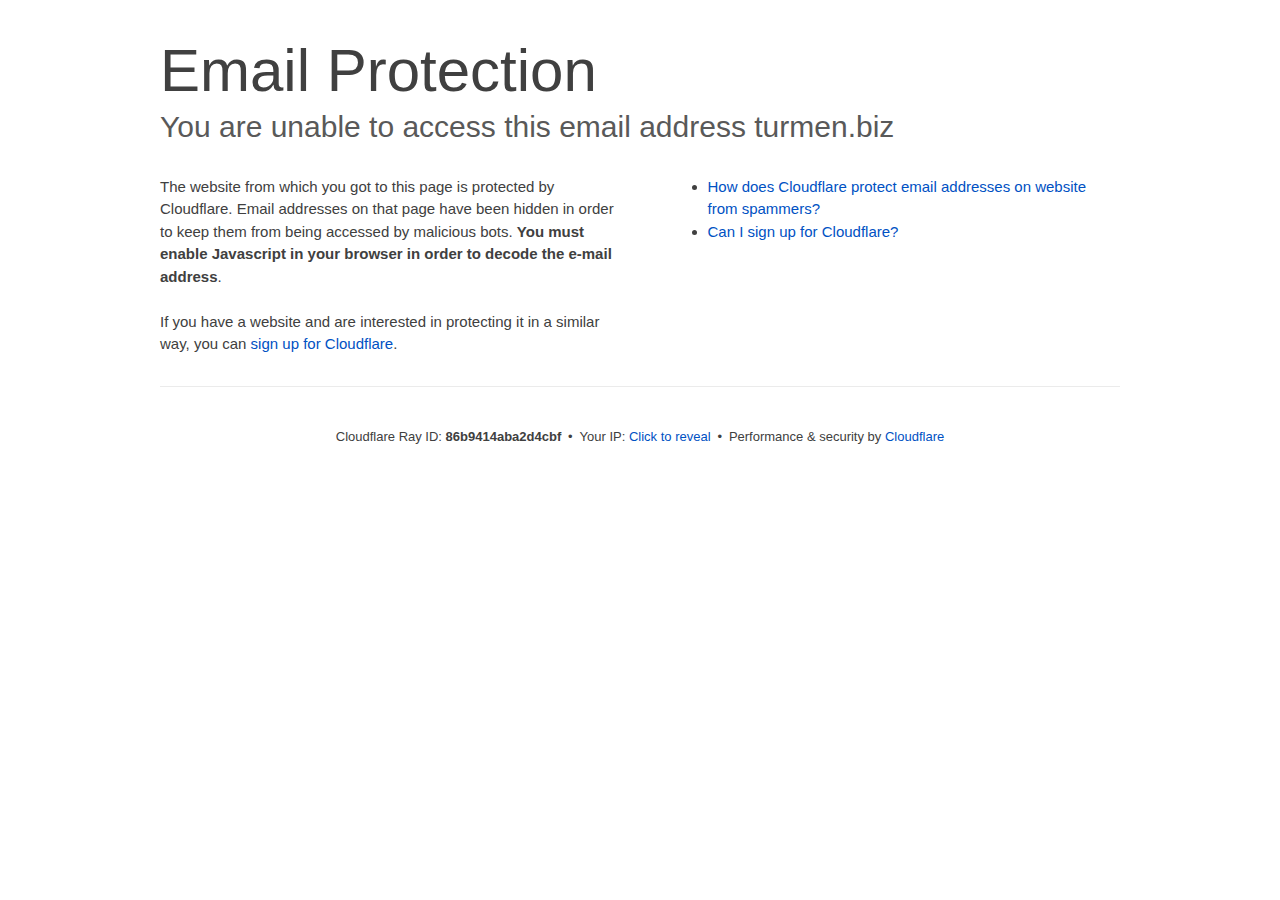
<file: cdn-cgi/l/email-protection.html>
﻿<!DOCTYPE html>
<!--[if lt IE 7]> <html class="no-js ie6 oldie" lang="en-US"> <![endif]-->
<!--[if IE 7]>    <html class="no-js ie7 oldie" lang="en-US"> <![endif]-->
<!--[if IE 8]>    <html class="no-js ie8 oldie" lang="en-US"> <![endif]-->
<!--[if gt IE 8]><!--> <html class="no-js" lang="en-US"> <!--<![endif]-->
<head>
<title>Email Protection | Cloudflare</title>
<meta charset="UTF-8">
<meta http-equiv="Content-Type" content="text/html; charset=UTF-8">
<meta http-equiv="X-UA-Compatible" content="IE=Edge">
<meta name="robots" content="noindex, nofollow">
<meta name="viewport" content="width=device-width,initial-scale=1">
<link rel="stylesheet" id="cf_styles-css" href="../styles/cf.errors.css">
<!--[if lt IE 9]><link rel="stylesheet" id='cf_styles-ie-css' href="/cdn-cgi/styles/cf.errors.ie.css" /><![endif]-->
<style>body{margin:0;padding:0}</style>


<!--[if gte IE 10]><!-->
<script>
  if (!navigator.cookieEnabled) {
    window.addEventListener('DOMContentLoaded', function () {
      var cookieEl = document.getElementById('cookie-alert');
      cookieEl.style.display = 'block';
    })
  }
</script>
<!--<![endif]-->


</head>
<body>
  <div id="cf-wrapper">
    <div class="cf-alert cf-alert-error cf-cookie-error" id="cookie-alert" data-translate="enable_cookies">Please enable cookies.</div>
    <div id="cf-error-details" class="cf-error-details-wrapper">
      <div class="cf-wrapper cf-header cf-error-overview">
        <h1 data-translate="block_headline">Email Protection</h1>
        <h2 class="cf-subheadline"><span data-translate="unable_to_access">You are unable to access this email address</span> turmen.biz</h2>
      </div><!-- /.header -->

      <div class="cf-section cf-wrapper">
        <div class="cf-columns two">
          <div class="cf-column">
            <p>The website from which you got to this page is protected by Cloudflare. Email addresses on that page have been hidden in order to keep them from being accessed by malicious bots. <strong>You must enable Javascript in your browser in order to decode the e-mail address</strong>.</p>
            <p>If you have a website and are interested in protecting it in a similar way, you can <a rel="noopener noreferrer" href="https://www.cloudflare.com/sign-up?utm_source=email_protection">sign up for Cloudflare</a>.</p>
          </div>

          <div class="cf-column">
            <div class="grid_4">
              <div class="rail">
                  <div class="panel">
                      <ul class="nobullets">
                        <li><a rel="noopener noreferrer" class="modal-link-faq" href="https://support.cloudflare.com/hc/en-us/articles/200170016-What-is-Email-Address-Obfuscation-">How does Cloudflare protect email addresses on website from spammers?</a></li>
                        <li><a rel="noopener noreferrer" class="modal-link-faq" href="https://support.cloudflare.com/hc/en-us/categories/200275218-Getting-Started">Can I sign up for Cloudflare?</a></li>
                    </ul>
                </div>
              </div>
            </div>
          </div>
        </div>
      </div><!-- /.section -->

      <div class="cf-error-footer cf-wrapper w-240 lg:w-full py-10 sm:py-4 sm:px-8 mx-auto text-center sm:text-left border-solid border-0 border-t border-gray-300">
  <p class="text-13">
    <span class="cf-footer-item sm:block sm:mb-1">Cloudflare Ray ID: <strong class="font-semibold">86b9414aba2d4cbf</strong></span>
    <span class="cf-footer-separator sm:hidden">&bull;</span>
    <span id="cf-footer-item-ip" class="cf-footer-item hidden sm:block sm:mb-1">
      Your IP:
      <button type="button" id="cf-footer-ip-reveal" class="cf-footer-ip-reveal-btn">Click to reveal</button>
      <span class="hidden" id="cf-footer-ip">95.57.45.39</span>
      <span class="cf-footer-separator sm:hidden">&bull;</span>
    </span>
    <span class="cf-footer-item sm:block sm:mb-1"><span>Performance &amp; security by</span> <a rel="noopener noreferrer" href="https://www.cloudflare.com/5xx-error-landing" id="brand_link" target="_blank">Cloudflare</a></span>
    
  </p>
  <script>(function(){function d(){var b=a.getElementById("cf-footer-item-ip"),c=a.getElementById("cf-footer-ip-reveal");b&&"classList"in b&&(b.classList.remove("hidden"),c.addEventListener("click",function(){c.classList.add("hidden");a.getElementById("cf-footer-ip").classList.remove("hidden")}))}var a=document;document.addEventListener&&a.addEventListener("DOMContentLoaded",d)})();</script>
</div><!-- /.error-footer -->


    </div><!-- /#cf-error-details -->
  </div><!-- /#cf-wrapper -->

  <script>
  window._cf_translation = {};
  
  
</script>

</body>
</html>
</file>
<file: cdn-cgi/styles/cf.errors.css>
#cf-wrapper a,#cf-wrapper abbr,#cf-wrapper article,#cf-wrapper aside,#cf-wrapper b,#cf-wrapper big,#cf-wrapper blockquote,#cf-wrapper body,#cf-wrapper canvas,#cf-wrapper caption,#cf-wrapper center,#cf-wrapper cite,#cf-wrapper code,#cf-wrapper dd,#cf-wrapper del,#cf-wrapper details,#cf-wrapper dfn,#cf-wrapper div,#cf-wrapper dl,#cf-wrapper dt,#cf-wrapper em,#cf-wrapper embed,#cf-wrapper fieldset,#cf-wrapper figcaption,#cf-wrapper figure,#cf-wrapper footer,#cf-wrapper form,#cf-wrapper h1,#cf-wrapper h2,#cf-wrapper h3,#cf-wrapper h4,#cf-wrapper h5,#cf-wrapper h6,#cf-wrapper header,#cf-wrapper hgroup,#cf-wrapper html,#cf-wrapper i,#cf-wrapper iframe,#cf-wrapper img,#cf-wrapper label,#cf-wrapper legend,#cf-wrapper li,#cf-wrapper mark,#cf-wrapper menu,#cf-wrapper nav,#cf-wrapper object,#cf-wrapper ol,#cf-wrapper output,#cf-wrapper p,#cf-wrapper pre,#cf-wrapper s,#cf-wrapper samp,#cf-wrapper section,#cf-wrapper small,#cf-wrapper span,#cf-wrapper strike,#cf-wrapper strong,#cf-wrapper sub,#cf-wrapper summary,#cf-wrapper sup,#cf-wrapper table,#cf-wrapper tbody,#cf-wrapper td,#cf-wrapper tfoot,#cf-wrapper th,#cf-wrapper thead,#cf-wrapper tr,#cf-wrapper tt,#cf-wrapper u,#cf-wrapper ul{margin:0;padding:0;border:0;font:inherit;font-size:100%;text-decoration:none;vertical-align:baseline}#cf-wrapper a img{border:none}#cf-wrapper article,#cf-wrapper aside,#cf-wrapper details,#cf-wrapper figcaption,#cf-wrapper figure,#cf-wrapper footer,#cf-wrapper header,#cf-wrapper hgroup,#cf-wrapper menu,#cf-wrapper nav,#cf-wrapper section,#cf-wrapper summary{display:block}#cf-wrapper .cf-columns:after,#cf-wrapper .cf-columns:before,#cf-wrapper .cf-section:after,#cf-wrapper .cf-section:before,#cf-wrapper .cf-wrapper:after,#cf-wrapper .cf-wrapper:before,#cf-wrapper .clearfix:after,#cf-wrapper .clearfix:before,#cf-wrapper section:after,#cf-wrapper section:before{content:" ";display:table}#cf-wrapper .cf-columns:after,#cf-wrapper .cf-section:after,#cf-wrapper .cf-wrapper:after,#cf-wrapper .clearfix:after,#cf-wrapper section:after{clear:both}#cf-wrapper{display:block;margin:0;padding:0;position:relative;text-align:left;width:100%;z-index:999999999;color:#404040!important;font-family:-apple-system,BlinkMacSystemFont,Segoe UI,Roboto,Oxygen,Ubuntu,Helvetica Neue,Arial,sans-serif!important;font-size:15px!important;line-height:1.5!important;text-decoration:none!important;letter-spacing:normal;-webkit-tap-highlight-color:rgba(246,139,31,.3);-webkit-font-smoothing:antialiased}#cf-wrapper .cf-section,#cf-wrapper section{background:0 0;display:block;margin-bottom:2em;margin-top:2em}#cf-wrapper .cf-wrapper{margin-left:auto;margin-right:auto;width:90%}#cf-wrapper .cf-columns{display:block;list-style:none;padding:0;width:100%}#cf-wrapper .cf-columns img,#cf-wrapper .cf-columns input,#cf-wrapper .cf-columns object,#cf-wrapper .cf-columns select,#cf-wrapper .cf-columns textarea{max-width:100%}#cf-wrapper .cf-columns>.cf-column{float:left;padding-bottom:45px;width:100%;box-sizing:border-box}@media screen and (min-width:49.2em){#cf-wrapper .cf-columns.cols-2>.cf-column:nth-child(n+3),#cf-wrapper .cf-columns.cols-3>.cf-column:nth-child(n+4),#cf-wrapper .cf-columns.cols-4>.cf-column:nth-child(n+3),#cf-wrapper .cf-columns.four>.cf-column:nth-child(n+3),#cf-wrapper .cf-columns.three>.cf-column:nth-child(n+4),#cf-wrapper .cf-columns.two>.cf-column:nth-child(n+3){padding-top:67.5px}#cf-wrapper .cf-columns>.cf-column{padding-bottom:0}#cf-wrapper .cf-columns.cols-2>.cf-column,#cf-wrapper .cf-columns.cols-4>.cf-column,#cf-wrapper .cf-columns.four>.cf-column,#cf-wrapper .cf-columns.two>.cf-column{padding-left:0;padding-right:22.5px;width:50%}#cf-wrapper .cf-columns.cols-2>.cf-column:nth-child(2n),#cf-wrapper .cf-columns.cols-4>.cf-column:nth-child(2n),#cf-wrapper .cf-columns.four>.cf-column:nth-child(2n),#cf-wrapper .cf-columns.two>.cf-column:nth-child(2n){padding-left:22.5px;padding-right:0}#cf-wrapper .cf-columns.cols-2>.cf-column:nth-child(odd),#cf-wrapper .cf-columns.cols-4>.cf-column:nth-child(odd),#cf-wrapper .cf-columns.four>.cf-column:nth-child(odd),#cf-wrapper .cf-columns.two>.cf-column:nth-child(odd){clear:left}#cf-wrapper .cf-columns.cols-3>.cf-column,#cf-wrapper .cf-columns.three>.cf-column{padding-left:30px;width:33.3333333333333%}#cf-wrapper .cf-columns.cols-3>.cf-column:first-child,#cf-wrapper .cf-columns.cols-3>.cf-column:nth-child(3n+1),#cf-wrapper .cf-columns.three>.cf-column:first-child,#cf-wrapper .cf-columns.three>.cf-column:nth-child(3n+1){clear:left;padding-left:0;padding-right:30px}#cf-wrapper .cf-columns.cols-3>.cf-column:nth-child(3n+2),#cf-wrapper .cf-columns.three>.cf-column:nth-child(3n+2){padding-left:15px;padding-right:15px}#cf-wrapper .cf-columns.cols-3>.cf-column:nth-child(-n+3),#cf-wrapper .cf-columns.three>.cf-column:nth-child(-n+3){padding-top:0}}@media screen and (min-width:66em){#cf-wrapper .cf-columns>.cf-column{padding-bottom:0}#cf-wrapper .cf-columns.cols-4>.cf-column,#cf-wrapper .cf-columns.four>.cf-column{padding-left:33.75px;width:25%}#cf-wrapper .cf-columns.cols-4>.cf-column:nth-child(odd),#cf-wrapper .cf-columns.four>.cf-column:nth-child(odd){clear:none}#cf-wrapper .cf-columns.cols-4>.cf-column:first-child,#cf-wrapper .cf-columns.cols-4>.cf-column:nth-child(4n+1),#cf-wrapper .cf-columns.four>.cf-column:first-child,#cf-wrapper .cf-columns.four>.cf-column:nth-child(4n+1){clear:left;padding-left:0;padding-right:33.75px}#cf-wrapper .cf-columns.cols-4>.cf-column:nth-child(4n+2),#cf-wrapper .cf-columns.four>.cf-column:nth-child(4n+2){padding-left:11.25px;padding-right:22.5px}#cf-wrapper .cf-columns.cols-4>.cf-column:nth-child(4n+3),#cf-wrapper .cf-columns.four>.cf-column:nth-child(4n+3){padding-left:22.5px;padding-right:11.25px}#cf-wrapper .cf-columns.cols-4>.cf-column:nth-child(n+5),#cf-wrapper .cf-columns.four>.cf-column:nth-child(n+5){padding-top:67.5px}#cf-wrapper .cf-columns.cols-4>.cf-column:nth-child(-n+4),#cf-wrapper .cf-columns.four>.cf-column:nth-child(-n+4){padding-top:0}}#cf-wrapper a{background:0 0;border:0;color:#0051c3;outline:0;text-decoration:none;-webkit-transition:all .15s ease;transition:all .15s ease}#cf-wrapper a:hover{background:0 0;border:0;color:#f68b1f}#cf-wrapper a:focus{background:0 0;border:0;color:#62a1d8;outline:0}#cf-wrapper a:active{background:0 0;border:0;color:#c16508;outline:0}#cf-wrapper h1,#cf-wrapper h2,#cf-wrapper h3,#cf-wrapper h4,#cf-wrapper h5,#cf-wrapper h6,#cf-wrapper p{color:#404040;margin:0;padding:0}#cf-wrapper h1,#cf-wrapper h2,#cf-wrapper h3{font-weight:400}#cf-wrapper h4,#cf-wrapper h5,#cf-wrapper h6,#cf-wrapper strong{font-weight:600}#cf-wrapper h1{font-size:36px;line-height:1.2}#cf-wrapper h2{font-size:30px;line-height:1.3}#cf-wrapper h3{font-size:25px;line-height:1.3}#cf-wrapper h4{font-size:20px;line-height:1.3}#cf-wrapper h5{font-size:15px}#cf-wrapper h6{font-size:13px}#cf-wrapper ol,#cf-wrapper ul{list-style:none;margin-left:3em}#cf-wrapper ul{list-style-type:disc}#cf-wrapper ol{list-style-type:decimal}#cf-wrapper em{font-style:italic}#cf-wrapper .cf-subheadline{color:#595959;font-weight:300}#cf-wrapper .cf-text-error{color:#bd2426}#cf-wrapper .cf-text-success{color:#9bca3e}#cf-wrapper ol+h2,#cf-wrapper ol+h3,#cf-wrapper ol+h4,#cf-wrapper ol+h5,#cf-wrapper ol+h6,#cf-wrapper ol+p,#cf-wrapper p+dl,#cf-wrapper p+ol,#cf-wrapper p+p,#cf-wrapper p+table,#cf-wrapper p+ul,#cf-wrapper ul+h2,#cf-wrapper ul+h3,#cf-wrapper ul+h4,#cf-wrapper ul+h5,#cf-wrapper ul+h6,#cf-wrapper ul+p{margin-top:1.5em}#cf-wrapper h1+p,#cf-wrapper p+h1,#cf-wrapper p+h2,#cf-wrapper p+h3,#cf-wrapper p+h4,#cf-wrapper p+h5,#cf-wrapper p+h6{margin-top:1.25em}#cf-wrapper h1+h2,#cf-wrapper h1+h3,#cf-wrapper h2+h3,#cf-wrapper h3+h4,#cf-wrapper h4+h5{margin-top:.25em}#cf-wrapper h2+p{margin-top:1em}#cf-wrapper h1+h4,#cf-wrapper h1+h5,#cf-wrapper h1+h6,#cf-wrapper h2+h4,#cf-wrapper h2+h5,#cf-wrapper h2+h6,#cf-wrapper h3+h5,#cf-wrapper h3+h6,#cf-wrapper h3+p,#cf-wrapper h4+p,#cf-wrapper h5+ol,#cf-wrapper h5+p,#cf-wrapper h5+ul{margin-top:.5em}#cf-wrapper .cf-btn{background-color:transparent;border:1px solid #999;color:#404040;font-size:14px;font-weight:400;line-height:1.2;margin:0;padding:.6em 1.33333em .53333em;-webkit-user-select:none;-moz-user-select:none;-ms-user-select:none;user-select:none;display:-moz-inline-stack;display:inline-block;vertical-align:middle;zoom:1;border-radius:2px;box-sizing:border-box;-webkit-transition:all .2s ease;transition:all .2s ease}#cf-wrapper .cf-btn:hover{background-color:#bfbfbf;border:1px solid #737373;color:#fff}#cf-wrapper .cf-btn:focus{color:inherit;outline:0;box-shadow:inset 0 0 4px rgba(0,0,0,.3)}#cf-wrapper .cf-btn.active,#cf-wrapper .cf-btn:active{background-color:#bfbfbf;border:1px solid #404040;color:#272727}#cf-wrapper .cf-btn::-moz-focus-inner{padding:0;border:0}#cf-wrapper .cf-btn .cf-caret{border-top-color:currentColor;margin-left:.25em;margin-top:.18333em}#cf-wrapper .cf-btn-primary{background-color:#2f7bbf;border:1px solid transparent;color:#fff}#cf-wrapper .cf-btn-primary:hover{background-color:#62a1d8;border:1px solid #2f7bbf;color:#fff}#cf-wrapper .cf-btn-primary.active,#cf-wrapper .cf-btn-primary:active,#cf-wrapper .cf-btn-primary:focus{background-color:#62a1d8;border:1px solid #163959;color:#fff}#cf-wrapper .cf-btn-danger,#cf-wrapper .cf-btn-error,#cf-wrapper .cf-btn-important{background-color:#bd2426;border-color:transparent;color:#fff}#cf-wrapper .cf-btn-danger:hover,#cf-wrapper .cf-btn-error:hover,#cf-wrapper .cf-btn-important:hover{background-color:#de5052;border-color:#bd2426;color:#fff}#cf-wrapper .cf-btn-danger.active,#cf-wrapper .cf-btn-danger:active,#cf-wrapper .cf-btn-danger:focus,#cf-wrapper .cf-btn-error.active,#cf-wrapper .cf-btn-error:active,#cf-wrapper .cf-btn-error:focus,#cf-wrapper .cf-btn-important.active,#cf-wrapper .cf-btn-important:active,#cf-wrapper .cf-btn-important:focus{background-color:#de5052;border-color:#521010;color:#fff}#cf-wrapper .cf-btn-accept,#cf-wrapper .cf-btn-success{background-color:#9bca3e;border:1px solid transparent;color:#fff}#cf-wrapper .cf-btn-accept:hover,#cf-wrapper .cf-btn-success:hover{background-color:#bada7a;border:1px solid #9bca3e;color:#fff}#cf-wrapper .active.cf-btn-accept,#cf-wrapper .cf-btn-accept:active,#cf-wrapper .cf-btn-accept:focus,#cf-wrapper .cf-btn-success.active,#cf-wrapper .cf-btn-success:active,#cf-wrapper .cf-btn-success:focus{background-color:#bada7a;border:1px solid #516b1d;color:#fff}#cf-wrapper .cf-btn-accept{color:transparent;font-size:0;height:36.38px;overflow:hidden;position:relative;text-indent:0;width:36.38px;white-space:nowrap}#cf-wrapper input,#cf-wrapper select,#cf-wrapper textarea{background:#fff!important;border:1px solid #999!important;color:#404040!important;font-size:.86667em!important;line-height:1.24!important;margin:0 0 1em!important;max-width:100%!important;outline:0!important;padding:.45em .75em!important;vertical-align:middle!important;display:-moz-inline-stack;display:inline-block;zoom:1;box-sizing:border-box;-webkit-transition:all .2s ease;transition:all .2s ease;border-radius:2px}#cf-wrapper input:hover,#cf-wrapper select:hover,#cf-wrapper textarea:hover{border-color:gray}#cf-wrapper input:focus,#cf-wrapper select:focus,#cf-wrapper textarea:focus{border-color:#2f7bbf;outline:0;box-shadow:0 0 8px rgba(47,123,191,.5)}#cf-wrapper fieldset{width:100%}#cf-wrapper label{display:block;font-size:13px;margin-bottom:.38333em}#cf-wrapper .cf-form-stacked .select2-container,#cf-wrapper .cf-form-stacked input,#cf-wrapper .cf-form-stacked select,#cf-wrapper .cf-form-stacked textarea{display:block;width:100%}#cf-wrapper .cf-form-stacked input[type=button],#cf-wrapper .cf-form-stacked input[type=checkbox],#cf-wrapper .cf-form-stacked input[type=submit]{display:-moz-inline-stack;display:inline-block;vertical-align:middle;zoom:1;width:auto}#cf-wrapper .cf-form-actions{text-align:right}#cf-wrapper .cf-alert{background-color:#f9b169;border:1px solid #904b06;color:#404040;font-size:13px;padding:7.5px 15px;position:relative;vertical-align:middle;border-radius:2px}#cf-wrapper .cf-alert:empty{display:none}#cf-wrapper .cf-alert .cf-close{border:1px solid transparent;color:inherit;font-size:18.75px;line-height:1;padding:0;position:relative;right:-18.75px;top:0}#cf-wrapper .cf-alert .cf-close:hover{background-color:transparent;border-color:currentColor;color:inherit}#cf-wrapper .cf-alert-danger,#cf-wrapper .cf-alert-error{background-color:#de5052;border-color:#521010;color:#fff}#cf-wrapper .cf-alert-success{background-color:#bada7a;border-color:#516b1d;color:#516b1d}#cf-wrapper .cf-alert-warning{background-color:#f9b169;border-color:#904b06;color:#404040}#cf-wrapper .cf-alert-info{background-color:#62a1d8;border-color:#163959;color:#163959}#cf-wrapper .cf-alert-nonessential{background-color:#ebebeb;border-color:#999;color:#404040}#cf-wrapper .cf-icon-exclamation-sign{background:url(../images/icon-exclamation.png) 50% no-repeat;height:54px;width:54px;display:-moz-inline-stack;display:inline-block;vertical-align:middle;zoom:1}#cf-wrapper h1 .cf-icon-exclamation-sign{margin-top:-10px}#cf-wrapper #cf-error-banner{background-color:#fff;border-bottom:3px solid #f68b1f;padding:15px 15px 20px;position:relative;z-index:999999999;box-shadow:0 2px 8px rgba(0,0,0,.2)}#cf-wrapper #cf-error-banner h4,#cf-wrapper #cf-error-banner p{display:-moz-inline-stack;display:inline-block;vertical-align:bottom;zoom:1}#cf-wrapper #cf-error-banner h4{color:#2f7bbf;font-weight:400;font-size:20px;line-height:1;vertical-align:baseline}#cf-wrapper #cf-error-banner .cf-error-actions{margin-bottom:10px;text-align:center;width:100%}#cf-wrapper #cf-error-banner .cf-error-actions a{display:-moz-inline-stack;display:inline-block;vertical-align:middle;zoom:1}#cf-wrapper #cf-error-banner .cf-error-actions a+a{margin-left:10px}#cf-wrapper #cf-error-banner .cf-error-actions .cf-btn-accept,#cf-wrapper #cf-error-banner .cf-error-actions .cf-btn-success{color:#fff}#cf-wrapper #cf-error-banner .error-header-desc{text-align:left}#cf-wrapper #cf-error-banner .cf-close{color:#999;cursor:pointer;display:inline-block;font-size:34.5px;float:none;font-weight:700;height:22.5px;line-height:.6;overflow:hidden;position:absolute;right:20px;top:25px;text-indent:200%;width:22.5px}#cf-wrapper #cf-error-banner .cf-close:hover{color:gray}#cf-wrapper #cf-error-banner .cf-close:before{content:"\00D7";left:0;height:100%;position:absolute;text-align:center;text-indent:0;top:0;width:100%}#cf-inline-error-wrapper{box-shadow:0 2px 10px rgba(0,0,0,.5)}#cf-wrapper #cf-error-details{background:#fff}#cf-wrapper #cf-error-details .cf-error-overview{padding:25px 0 0}#cf-wrapper #cf-error-details .cf-error-overview h1,#cf-wrapper #cf-error-details .cf-error-overview h2{font-weight:300}#cf-wrapper #cf-error-details .cf-error-overview h2{margin-top:0}#cf-wrapper #cf-error-details .cf-highlight{background:#ebebeb;overflow-x:hidden;padding:30px 0;background-image:-webkit-gradient(linear,left top, left bottom,from(#dedede),color-stop(3%, #ebebeb),color-stop(97%, #ebebeb),to(#dedede));background-image:linear-gradient(top,#dedede,#ebebeb 3%,#ebebeb 97%,#dedede)}#cf-wrapper #cf-error-details .cf-highlight h3{color:#999;font-weight:300}#cf-wrapper #cf-error-details .cf-highlight .cf-column:last-child{padding-bottom:0}#cf-wrapper #cf-error-details .cf-highlight .cf-highlight-inverse{background-color:#fff;padding:15px;border-radius:2px}#cf-wrapper #cf-error-details .cf-status-display h3{margin-top:.5em}#cf-wrapper #cf-error-details .cf-status-label{color:#9bca3e;font-size:1.46667em}#cf-wrapper #cf-error-details .cf-status-label,#cf-wrapper #cf-error-details .cf-status-name{display:inline}#cf-wrapper #cf-error-details .cf-status-item{display:block;position:relative;text-align:left}#cf-wrapper #cf-error-details .cf-status-item,#cf-wrapper #cf-error-details .cf-status-item.cf-column{padding-bottom:1.5em}#cf-wrapper #cf-error-details .cf-status-item.cf-error-source{display:block;text-align:center}#cf-wrapper #cf-error-details .cf-status-item.cf-error-source:after{bottom:-60px;content:"";display:none;border-bottom:18px solid #fff;border-left:20px solid transparent;border-right:20px solid transparent;height:0;left:50%;margin-left:-9px;position:absolute;right:50%;width:0}#cf-wrapper #cf-error-details .cf-status-item+.cf-status-item{border-top:1px solid #dedede;padding-top:1.5em}#cf-wrapper #cf-error-details .cf-status-item+.cf-status-item:before{background:url(../images/cf-icon-horizontal-arrow.png) no-repeat;content:"";display:block;left:0;position:absolute;top:25.67px}#cf-wrapper #cf-error-details .cf-error-source .cf-icon-error-container{height:85px;margin-bottom:2.5em}#cf-wrapper #cf-error-details .cf-error-source .cf-status-label{color:#bd2426}#cf-wrapper #cf-error-details .cf-error-source .cf-icon{display:block}#cf-wrapper #cf-error-details .cf-error-source .cf-icon-status{bottom:-10px;left:50%;top:auto;right:auto}#cf-wrapper #cf-error-details .cf-error-source .cf-status-label,#cf-wrapper #cf-error-details .cf-error-source .cf-status-name{display:block}#cf-wrapper #cf-error-details .cf-icon-error-container{height:auto;position:relative}#cf-wrapper #cf-error-details .cf-icon-status{display:block;margin-left:-24px;position:absolute;top:0;right:0}#cf-wrapper #cf-error-details .cf-icon{display:none;margin:0 auto}#cf-wrapper #cf-error-details .cf-status-desc{display:block;height:22.5px;overflow:hidden;text-overflow:ellipsis;width:100%;white-space:nowrap}#cf-wrapper #cf-error-details .cf-status-desc:empty{display:none}#cf-wrapper #cf-error-details .cf-error-footer{padding:1.33333em 0;border-top:1px solid #ebebeb;text-align:center}#cf-wrapper #cf-error-details .cf-error-footer p{font-size:13px}#cf-wrapper #cf-error-details .cf-error-footer select{margin:0!important}#cf-wrapper #cf-error-details .cf-footer-item{display:block;margin-bottom:5px;text-align:left}#cf-wrapper #cf-error-details .cf-footer-separator{display:none}#cf-wrapper #cf-error-details .cf-captcha-info{margin-bottom:10px;position:relative;text-align:center}#cf-wrapper #cf-error-details .cf-captcha-image{height:57px;width:300px}#cf-wrapper #cf-error-details .cf-captcha-actions{margin-top:15px}#cf-wrapper #cf-error-details .cf-captcha-actions a{font-size:0;height:36.38px;overflow:hidden;padding-left:1.2em;padding-right:1.2em;position:relative;text-indent:-9999px;width:36.38px;white-space:nowrap}#cf-wrapper #cf-error-details .cf-captcha-actions a.cf-icon-refresh span{background-position:0 -787px}#cf-wrapper #cf-error-details .cf-captcha-actions a.cf-icon-announce span{background-position:0 -767px}#cf-wrapper #cf-error-details .cf-captcha-actions a.cf-icon-question span{background-position:0 -827px}#cf-wrapper #cf-error-details .cf-screenshot-container{background:url(../images/browser-bar.png) no-repeat #fff;max-height:400px;max-width:100%;overflow:hidden;padding-top:53px;width:960px;border-radius:5px 5px 0 0}#cf-wrapper #cf-error-details .cf-screenshot-container .cf-no-screenshot{background:url(../images/cf-no-screenshot-warn.png) no-repeat;display:block;height:158px;left:25%;margin-top:-79px;overflow:hidden;position:relative;top:50%;width:178px}#cf-wrapper #cf-error-details .cf-captcha-container .cf-screenshot-container,#cf-wrapper #cf-error-details .cf-captcha-container .cf-screenshot-container img,#recaptcha-widget .cf-alert,#recaptcha-widget .recaptcha_only_if_audio,.cf-cookie-error{display:none}#cf-wrapper #cf-error-details .cf-screenshot-container .cf-no-screenshot.error{background:url(../images/cf-no-screenshot-error.png) no-repeat;height:175px}#cf-wrapper #cf-error-details .cf-screenshot-container.cf-screenshot-full .cf-no-screenshot{left:50%;margin-left:-89px}.cf-captcha-info iframe{max-width:100%}#cf-wrapper .cf-icon-ok{background:url(../images/cf-icon-ok.png) no-repeat;height:48px;width:48px}#cf-wrapper .cf-icon-error{background:url(../images/cf-icon-error.png) no-repeat;height:48px;width:48px}#cf-wrapper .cf-icon-browser{background:url(../images/cf-icon-browser.png) no-repeat;height:80px;width:100px}#cf-wrapper .cf-icon-cloud{background:url(../images/cf-icon-cloud.png) no-repeat;height:77px;width:151px}#cf-wrapper .cf-icon-server{background:url(../images/cf-icon-server.png) no-repeat;height:75px;width:95px}#cf-wrapper .cf-icon-railgun{background-position:0 -848px;height:81px;width:95px}#cf-wrapper .cf-caret{border:.33333em solid transparent;border-top-color:inherit;content:"";height:0;width:0;display:-moz-inline-stack;display:inline-block;vertical-align:middle;zoom:1}@media screen and (min-width:49.2em){#cf-wrapper #cf-error-details .cf-status-desc:empty,#cf-wrapper #cf-error-details .cf-status-item.cf-error-source:after,#cf-wrapper #cf-error-details .cf-status-item .cf-icon,#cf-wrapper #cf-error-details .cf-status-label,#cf-wrapper #cf-error-details .cf-status-name{display:block}#cf-wrapper .cf-wrapper{width:708px}#cf-wrapper #cf-error-banner{padding:20px 20px 25px}#cf-wrapper #cf-error-banner .cf-error-actions{margin-bottom:15px}#cf-wrapper #cf-error-banner .cf-error-header-desc h4{margin-right:.5em}#cf-wrapper #cf-error-details h1{font-size:4em}#cf-wrapper #cf-error-details .cf-error-overview{padding-top:2.33333em}#cf-wrapper #cf-error-details .cf-highlight{padding:4em 0}#cf-wrapper #cf-error-details .cf-status-item{text-align:center}#cf-wrapper #cf-error-details .cf-status-item,#cf-wrapper #cf-error-details .cf-status-item.cf-column{padding-bottom:0}#cf-wrapper #cf-error-details .cf-status-item+.cf-status-item{border:0;padding-top:0}#cf-wrapper #cf-error-details .cf-status-item+.cf-status-item:before{background-position:0 -544px;height:24.75px;margin-left:-37.5px;width:75px;background-size:131.25px auto}#cf-wrapper #cf-error-details .cf-icon-error-container{height:85px;margin-bottom:2.5em}#cf-wrapper #cf-error-details .cf-icon-status{bottom:-10px;left:50%;top:auto;right:auto}#cf-wrapper #cf-error-details .cf-error-footer{padding:2.66667em 0}#cf-wrapper #cf-error-details .cf-footer-item,#cf-wrapper #cf-error-details .cf-footer-separator{display:-moz-inline-stack;display:inline-block;vertical-align:baseline;zoom:1}#cf-wrapper #cf-error-details .cf-footer-separator{padding:0 .25em}#cf-wrapper #cf-error-details .cf-status-item.cloudflare-status:before{margin-left:-50px}#cf-wrapper #cf-error-details .cf-status-item.cloudflare-status+.status-item:before{margin-left:-25px}#cf-wrapper #cf-error-details .cf-screenshot-container{height:400px;margin-bottom:-4em;max-width:none}#cf-wrapper #cf-error-details .cf-captcha-container .cf-screenshot-container,#cf-wrapper #cf-error-details .cf-captcha-container .cf-screenshot-container img{display:block}}@media screen and (min-width:66em){#cf-wrapper .cf-wrapper{width:960px}#cf-wrapper #cf-error-banner .cf-close{position:relative;right:auto;top:auto}#cf-wrapper #cf-error-banner .cf-details{white-space:nowrap}#cf-wrapper #cf-error-banner .cf-details-link{padding-right:.5em}#cf-wrapper #cf-error-banner .cf-error-actions{float:right;margin-bottom:0;text-align:left;width:auto}#cf-wrapper #cf-error-details .cf-status-item+.cf-status-item:before{background-position:0 -734px;height:33px;margin-left:-50px;width:100px;background-size:auto}#cf-wrapper #cf-error-details .cf-status-item.cf-cloudflare-status:before{margin-left:-66.67px}#cf-wrapper #cf-error-details .cf-status-item.cf-cloudflare-status+.cf-status-item:before{margin-left:-37.5px}#cf-wrapper #cf-error-details .cf-captcha-image{float:left}#cf-wrapper #cf-error-details .cf-captcha-actions{position:absolute;top:0;right:0}}.no-js #cf-wrapper .js-only{display:none}#cf-wrapper #cf-error-details .heading-ray-id{font-family:monaco,courier,monospace;font-size:15px;white-space:nowrap} #cf-wrapper #cf-error-details .cf-footer-item.hidden,.cf-error-footer .hidden{display:none} .cf-error-footer .cf-footer-ip-reveal-btn{-webkit-appearance:button;-moz-appearance:button;appearance:button;text-decoration:none;background:none;color:inherit;border:none;padding:0;font:inherit;cursor:pointer;color:#0051c3;-webkit-transition:color .15s ease;transition:color .15s ease}.cf-error-footer .cf-footer-ip-reveal-btn:hover{color:#ee730a}
</file>
